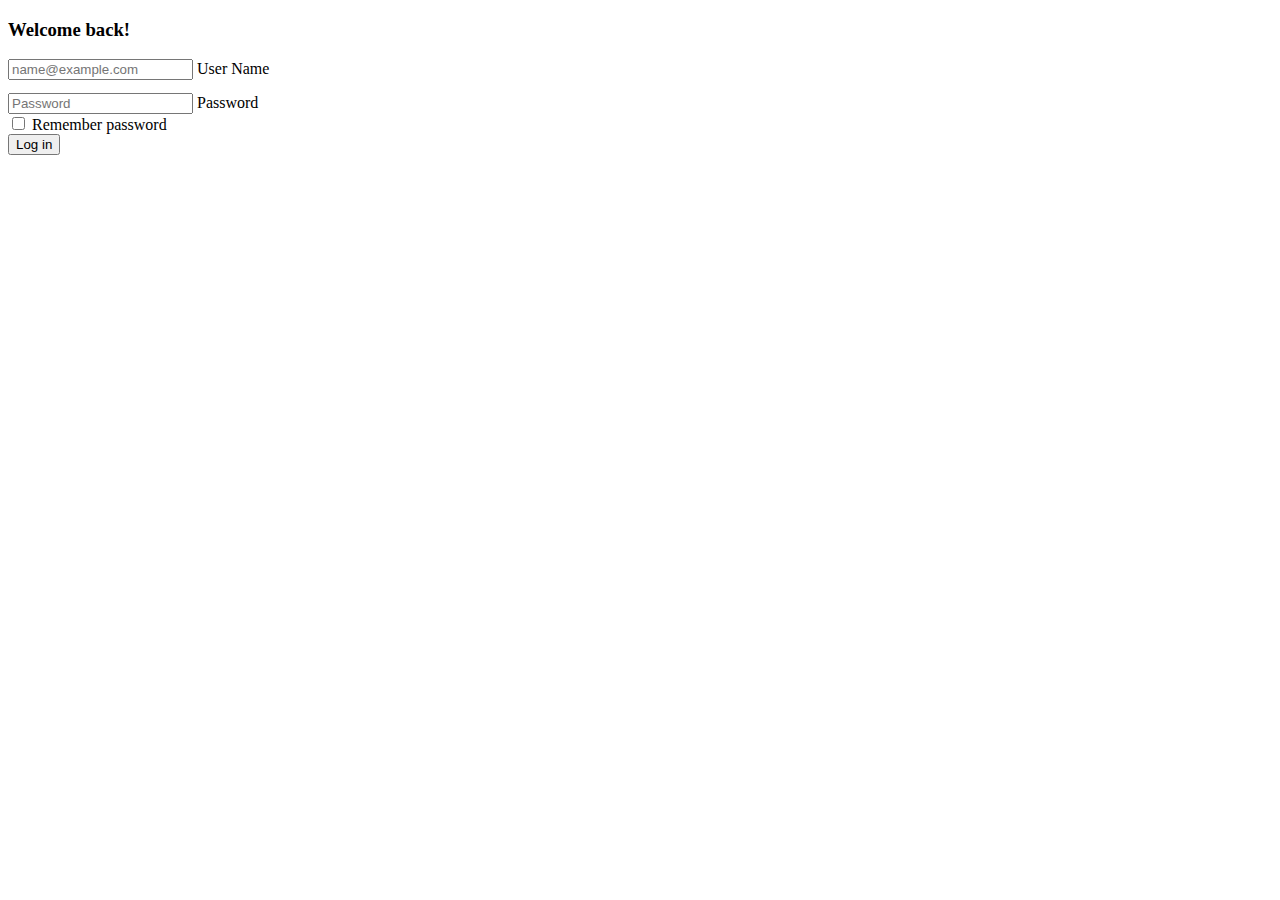
<file: index.html>
<!DOCTYPE html>
<html lang="en">
<head>
  <meta charset="utf-8">
    <meta name="viewport" content="width=device-width, initial-scale=1">
    <script src="https://cdn.jsdelivr.net/npm/@popperjs/core@2.9.3/dist/umd/popper.min.js" integrity="sha384-eMNCOe7tC1doHpGoWe/6oMVemdAVTMs2xqW4mwXrXsW0L84Iytr2wi5v2QjrP/xp" crossorigin="anonymous"></script>
    <script src="https://cdn.jsdelivr.net/npm/bootstrap@5.1.0/dist/js/bootstrap.min.js" integrity="sha384-cn7l7gDp0eyniUwwAZgrzD06kc/tftFf19TOAs2zVinnD/C7E91j9yyk5//jjpt/" crossorigin="anonymous"></script>
    <link href="https://cdn.jsdelivr.net/npm/bootstrap@5.1.0/dist/css/bootstrap.min.css" rel="stylesheet" integrity="sha384-KyZXEAg3QhqLMpG8r+8fhAXLRk2vvoC2f3B09zVXn8CA5QIVfZOJ3BCsw2P0p/We" crossorigin="anonymous">
    <script src="https://cdn.jsdelivr.net/npm/bootstrap@5.1.0/dist/js/bootstrap.bundle.min.js" integrity="sha384-U1DAWAznBHeqEIlVSCgzq+c9gqGAJn5c/t99JyeKa9xxaYpSvHU5awsuZVVFIhvj" crossorigin="anonymous"></script>

    
    <title>Login</title>
</head>
<body>
      <div class="col-lg-8">
        
        <div class="container-fluid ps-md-0">
            <div class="row g-0">
              <div class="d-none d-md-flex col-md-4 col-lg-6 bg-image"></div>
              <div class="col-md-8 col-lg-6">
                <div class="login d-flex align-items-center py-5">
                  <div class="container">
                    <div class="row">
                      <div class="col-md-9 col-lg-8 mx-auto">
                        <h3 class="login-heading mb-4">Welcome back!</h3>
          
                        <!-- Sign In Form -->
                        <form action="home.html" onsubmit="return validationSin(validUser);">
                          <div class="form-floating mb-3">
                            <input type="text" class="form-control" id="userId" onkeyup="validateEmail();" placeholder="name@example.com">
                            <label for="text" >User Name</label>
                            <p id="msg" style="font-size: small;"></p>
                            
                          </div>
                         
                          
                          <div class="form-floating mb-3">
                            <input type="password" class="form-control" id="pwdId" placeholder="Password" required>
                            <label for="floatingPassword">Password</label>
                          </div>
          
                          <div class="form-check mb-3">
                            <input class="form-check-input" type="checkbox" value="" id="rememberPasswordCheck">
                            <label class="form-check-label" for="rememberPasswordCheck">
                              Remember password
                            </label>
                          </div>
          
                          <div class="d-grid">
                            <button class="btn btn-lg btn-primary btn-login text-uppercase fw-bold mb-2" type="submit">Log in</button>
          
                        </form>
                      </div>
                    </div>
                  </div>
                </div>
              </div>
            </div>
          </div>
      </div>
    </div>
  </div>
</body>
</html>

<!-- Log In Form Ends -->   

<script src="script.js"></script>
</body>
</html>
</file>
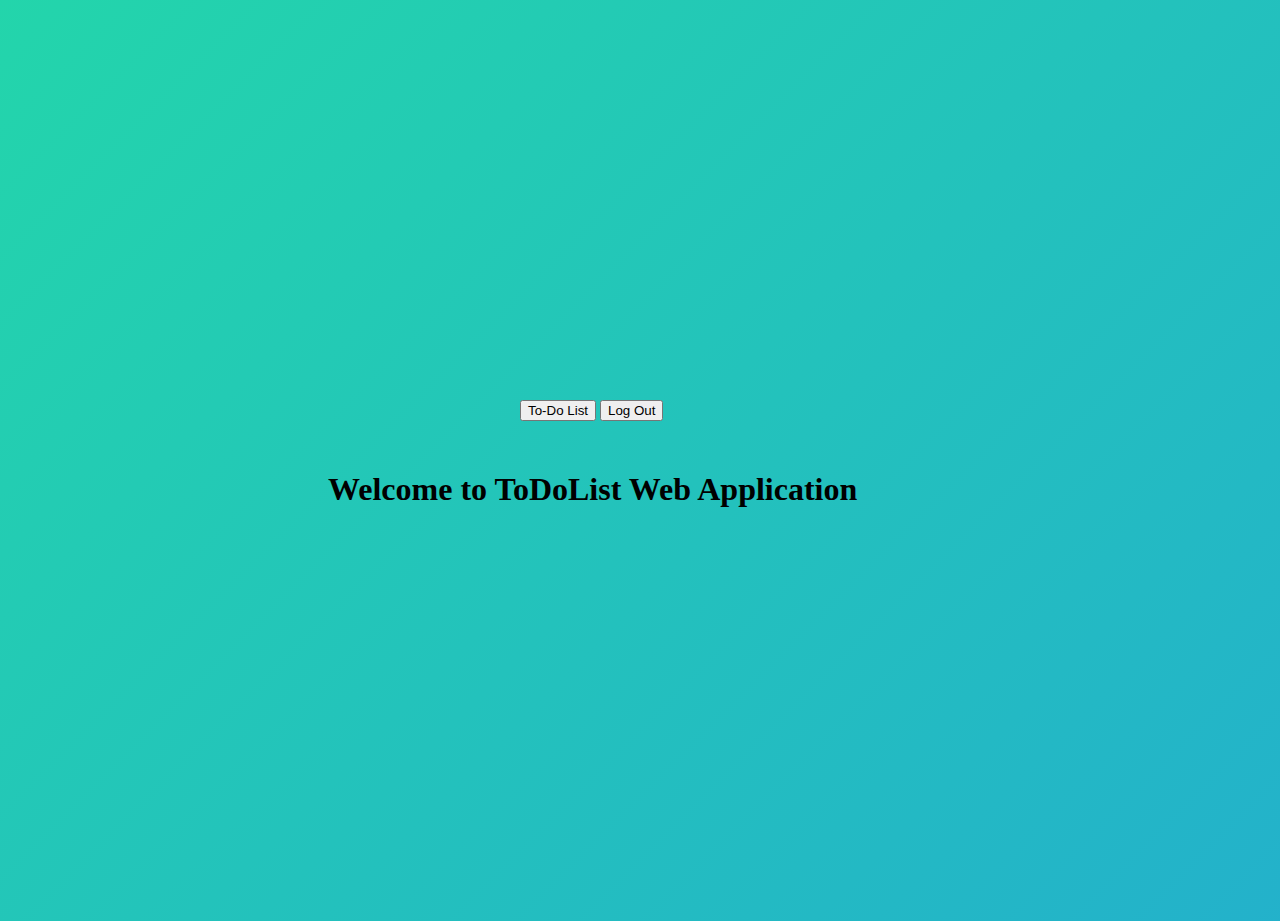
<file: home.html>
<!DOCTYPE html>
<html lang="en">
<head>
    <meta charset="UTF-8">
    <meta http-equiv="X-UA-Compatible" content="IE=edge">
    <meta name="viewport" content="width=device-width, initial-scale=1.0">
    <script src="https://cdn.jsdelivr.net/npm/@popperjs/core@2.9.3/dist/umd/popper.min.js" integrity="sha384-eMNCOe7tC1doHpGoWe/6oMVemdAVTMs2xqW4mwXrXsW0L84Iytr2wi5v2QjrP/xp" crossorigin="anonymous"></script>
    <script src="https://cdn.jsdelivr.net/npm/bootstrap@5.1.0/dist/js/bootstrap.min.js" integrity="sha384-cn7l7gDp0eyniUwwAZgrzD06kc/tftFf19TOAs2zVinnD/C7E91j9yyk5//jjpt/" crossorigin="anonymous"></script>
    <link href="https://cdn.jsdelivr.net/npm/bootstrap@5.1.0/dist/css/bootstrap.min.css" rel="stylesheet" integrity="sha384-KyZXEAg3QhqLMpG8r+8fhAXLRk2vvoC2f3B09zVXn8CA5QIVfZOJ3BCsw2P0p/We" crossorigin="anonymous">
    <script src="https://cdn.jsdelivr.net/npm/bootstrap@5.1.0/dist/js/bootstrap.bundle.min.js" integrity="sha384-U1DAWAznBHeqEIlVSCgzq+c9gqGAJn5c/t99JyeKa9xxaYpSvHU5awsuZVVFIhvj" crossorigin="anonymous"></script>

    <title>Home</title>
    <link rel="stylesheet" href="style.css">
</head>
<body>
   <div class="first-txt">
        <h1  >
            Welcome to ToDoList Web Application
        </h1>
    </div>
        <div style="padding-left: 40%; padding-top: 25%;" >
            <button onclick="window.location.href='list.html'" type="button" class="btn btn-primary btn-lg">To-Do List </button>
            <button onclick="window.location.href='index.html'" type="button" class="btn btn-secondary btn-lg">Log Out</button>
        </div>
   

    <br>
     
</body>
</html>
</file>
<file: style.css>
html, body {
width: 100%;
height:100%;
}

body {
background: linear-gradient(-45deg, #ee7752, #e73c7e, #23a6d5, #23d5ab);
background-size: 400% 400%;
animation: gradient 15s ease infinite;
}

@keyframes gradient {
0% {
    background-position: 0% 50%;
}
50% {
    background-position: 100% 50%;
}
100% {
    background-position: 0% 50%;
}
}
.gfg {
            
    width: 100%;
    height: auto;
}

.first-txt {
    position: relative;
    top: 50%;
    left: 25%;
    margin-right: 48%;
    
}

.second-txt {
    position: absolute;
    bottom: 20px;
    left: 10px;
}
</file>
